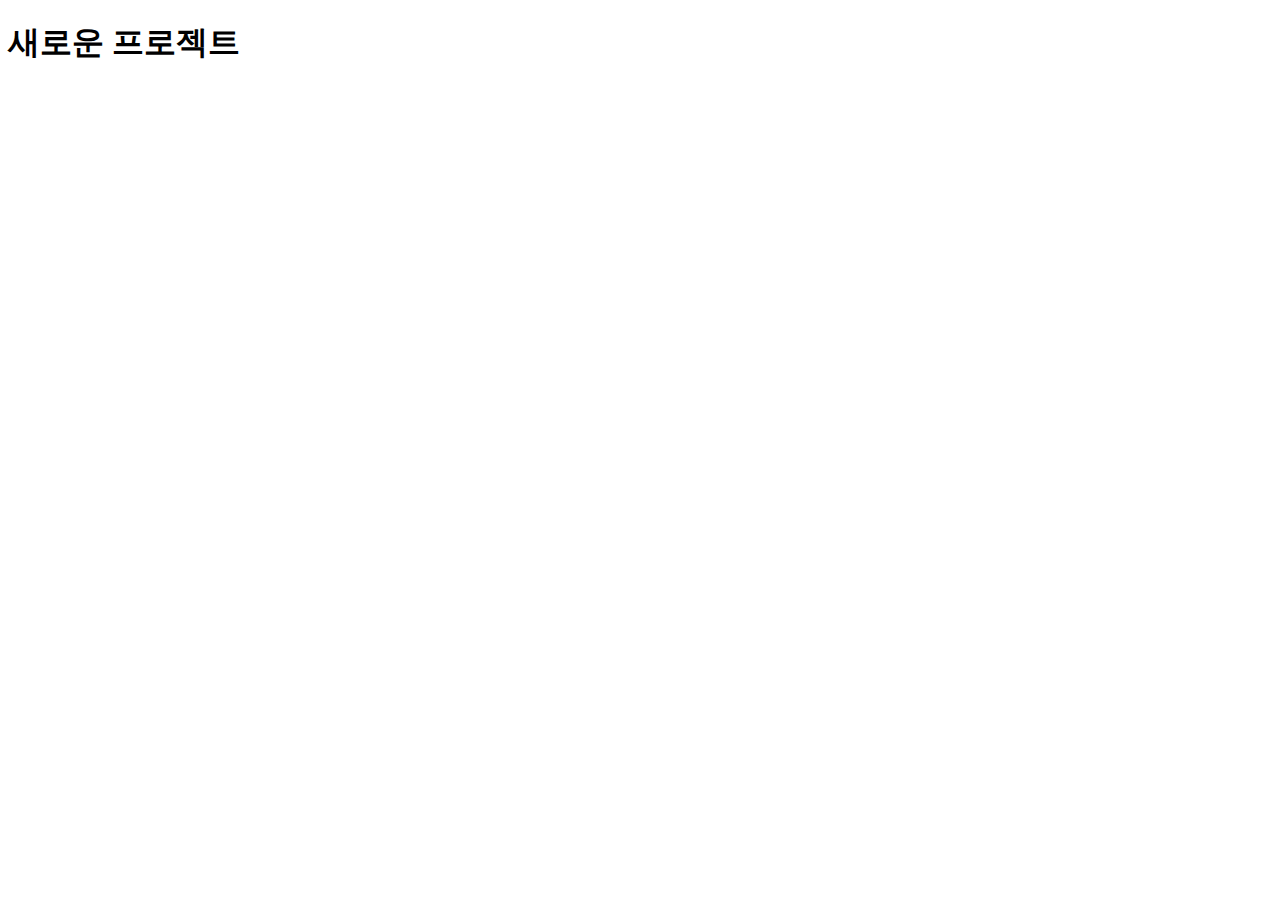
<file: index.html>
<!DOCTYPE html>
<html lang="en">
<head>
    <meta charset="UTF-8">
    <meta http-equiv="X-UA-Compatible" content="IE=edge">
    <meta name="viewport" content="width=device-width, initial-scale=1.0">
    <title>Document</title>
</head>
<body>
    <h1>새로운 프로젝트</h1>
</body>
</html>
</file>
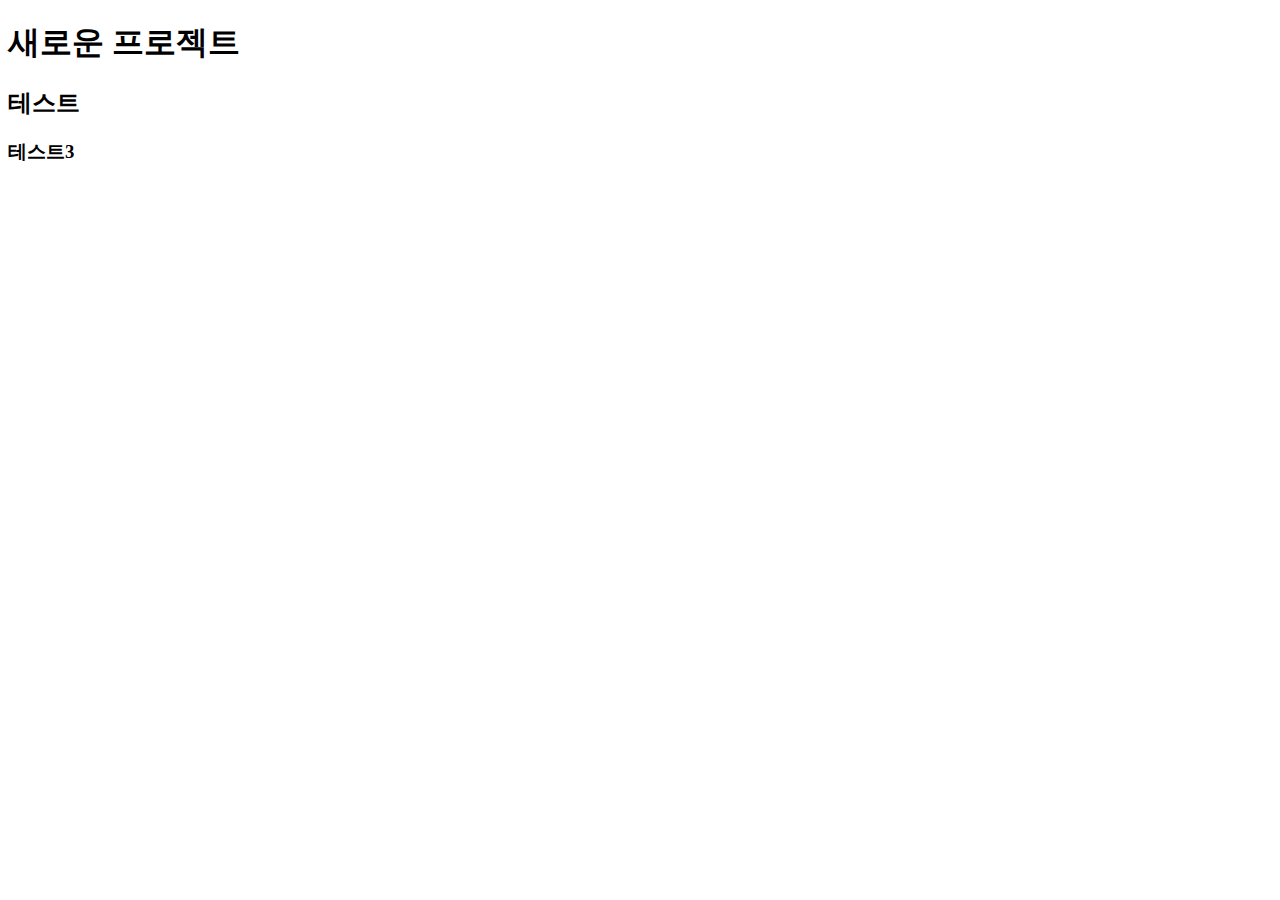
<file: html/index.html>
<!DOCTYPE html>
<html lang="en">
<head>
    <meta charset="UTF-8">
    <meta http-equiv="X-UA-Compatible" content="IE=edge">
    <meta name="viewport" content="width=device-width, initial-scale=1.0">
    <title>Document</title>
</head>
<body>
    <h1>새로운 프로젝트</h1>
    <h2>테스트</h2>
    <h3>테스트3</h3>
</body>
</html>
</file>
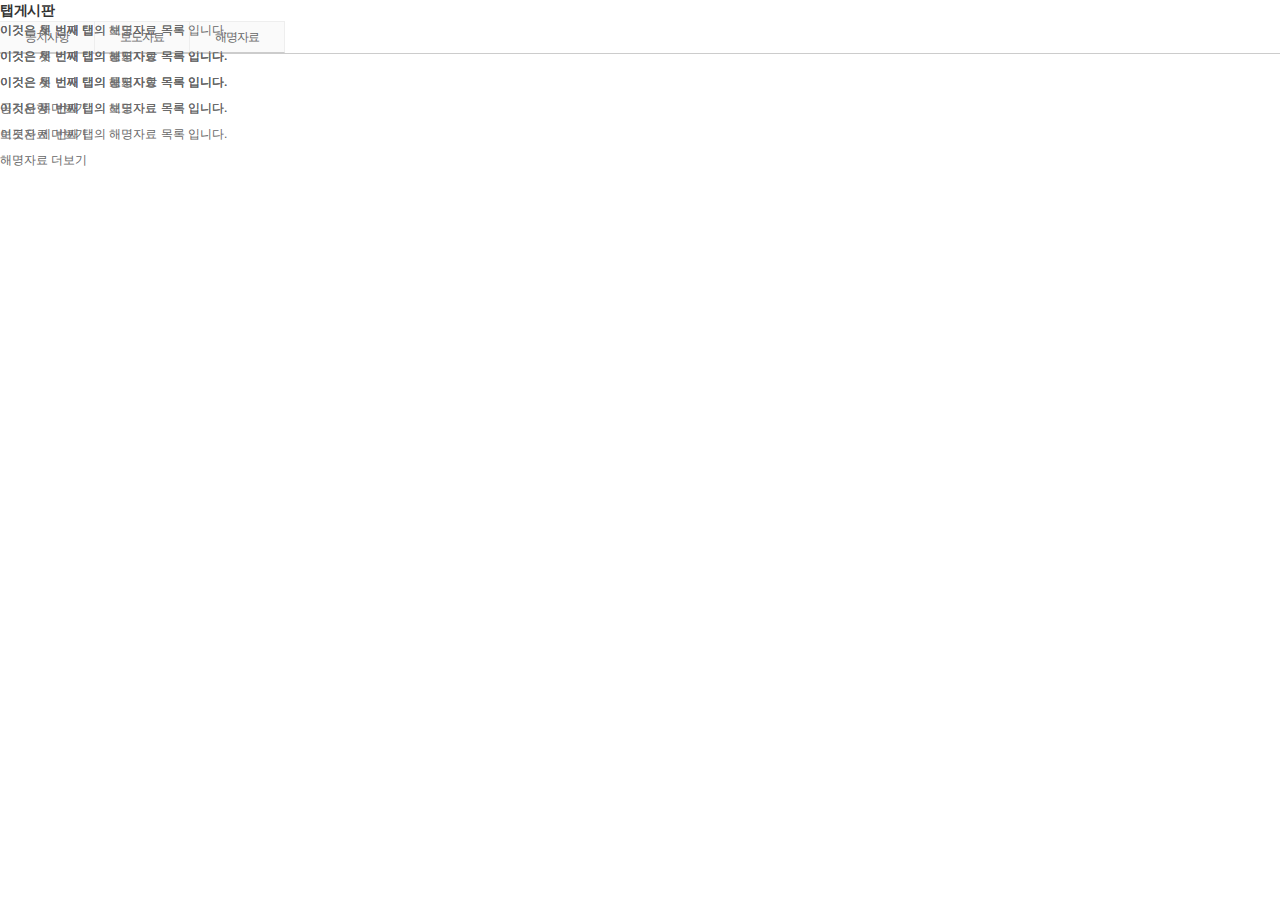
<file: html/01.tab_board.html>
<!DOCTYPE html>
<html lang="en">
<head>
    <meta charset="UTF-8">
    <meta http-equiv="X-UA-Compatible" content="IE=edge">
    <meta name="viewport" content="width=device-width, initial-scale=1.0">
    <title>웹 접근성 탭 게시판 예시</title>
    <link rel="stylesheet" href="/../css/reset.css">
    <link rel="stylesheet" href="/../css/tab.css">
</head>
<body>
    <h1>탭게시판</h1>
    <div class="tab list">
        <ul>
            <li>
                <a href="#"><span>공지사항</span></a>
                <ul>
                    <li>
                        <a href="#">이것은 첫 번째 탭의 공지사항 목록 입니다.
                            <span class="time"></span>
                        </a>
                    </li>
                    <li>
                        <a href="#">이것은 첫 번째 탭의 공지사항 목록 입니다.
                            <span class="time"></span>
                        </a>
                    </li>
                    <li>
                        <a href="#">이것은 첫 번째 탭의 공지사항 목록 입니다.
                            <span class="time"></span>
                        </a>
                    </li>
                    <li class="more"><a href="#">공지사항 더보기</a></li>
                </ul>
            </li>
            <li>
                <a href="#"><span>보도자료</span></a>
                <ul>
                    <li>
                        <a href="#">이것은 두 번째 탭의 보도자료 목록 입니다.
                            <span class="time"></span>
                        </a>
                    </li>
                    <li>
                        <a href="#">이것은 두 번째 탭의 보도자료 목록 입니다.
                            <span class="time"></span>
                        </a>
                    </li>
                    <li>
                        <a href="#">이것은 두 번째 탭의 보도자료 목록 입니다.
                            <span class="time"></span>
                        </a>
                    </li>
                    <li>
                        <a href="#">이것은 두 번째 탭의 보도자료 목록 입니다.
                            <span class="time"></span>
                        </a>
                    </li>
                    <li class="more"><a href="#">보도자료 더보기</a></li>
                </ul>
            </li>
            <li>
                <a href="#"><span>해명자료</span></a>
                <ul>
                    <li>
                        <a href="#">이것은 세 번째 탭의 해명자료 목록 입니다.
                            <span class="time"></span>
                        </a>
                    </li>
                    <li>
                        <a href="#">이것은 세 번째 탭의 해명자료 목록 입니다.
                            <span class="time"></span>
                        </a>
                    </li>
                    <li>
                        <a href="#">이것은 세 번째 탭의 해명자료 목록 입니다.
                            <span class="time"></span>
                        </a>
                    </li>
                    <li>
                        <a href="#">이것은 세 번째 탭의 해명자료 목록 입니다.
                            <span class="time"></span>
                        </a>
                    </li>
                    <li>
                        <a href="#">이것은 세 번째 탭의 해명자료 목록 입니다.
                            <span class="time"></span>
                        </a>
                    </li>
                    <li class="more"><a href="#">해명자료 더보기</a></li>
                </ul>
            </li>
        </ul>
    </div>
</body>
</html>
</file>
<file: css/tab.css>
@charset "utf-8";
.tab.list {height:160px;}
.tab.list ul {position:relative;border-bottom:1px solid #ccc;font-family:Sans-serif;font-size:12px;}
.tab.list ul:after {content:'';display:block;clear:both;}
.tab.list li {float:left;margin-left:-1px;}
.tab.list li a {position:relative;float:left;border:1px solid #eee;border-bottom-color:#ccc;background-color:#fafafa;color:#666;}
.tab.list li a span {display:inline-block;padding:6px 25px;letter-spacing:-1px;cursor:pointer;}
.tab.list li ul {width:100%;position:absolute;top:40x;left:0px;border:0;}
.tab.list li ul:after {content:'';display:block;clear:both;}
.tab.list li li {float:none;position:relative;margin:0 0 8px 0;color:#999;}
.tab.list li li a {float:none;border:0;color:#666;font-weight:normal;background:transparent;letter-spacing:normal;}
.tab.list li li a:hover,
.tab.list li li a:active,
.tab.list li li a:focus {color:#000;text-decoration:underline;}
.tab.list li li .time {position:absolute;top:0;right:0;color:#767676;}
</file>
